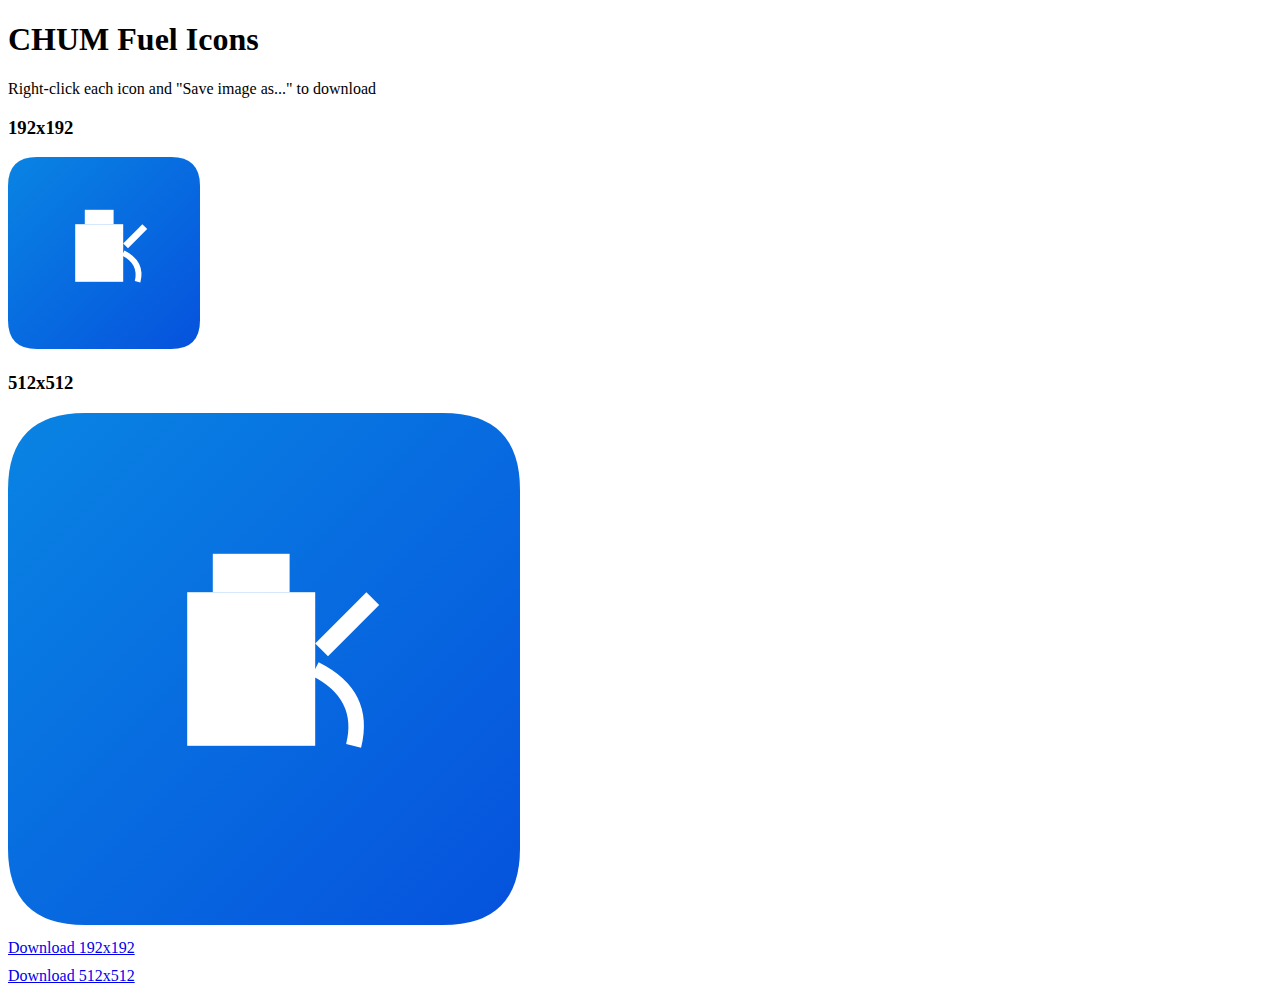
<file: generate-icons.html>
<!DOCTYPE html>
<html>

<head>
    <title>Generate Icons</title>
</head>

<body>
    <h1>CHUM Fuel Icons</h1>
    <p>Right-click each icon and "Save image as..." to download</p>

    <h3>192x192</h3>
    <canvas id="icon192" width="192" height="192"></canvas>

    <h3>512x512</h3>
    <canvas id="icon512" width="512" height="512"></canvas>

    <script>
        function drawIcon(canvas) {
            const ctx = canvas.getContext('2d');
            const size = canvas.width;
            const radius = size * 0.15;

            // Gradient background
            const gradient = ctx.createLinearGradient(0, 0, size, size);
            gradient.addColorStop(0, '#0984e3');
            gradient.addColorStop(1, '#0652dd');

            // Rounded rectangle
            ctx.beginPath();
            ctx.moveTo(radius, 0);
            ctx.lineTo(size - radius, 0);
            ctx.quadraticCurveTo(size, 0, size, radius);
            ctx.lineTo(size, size - radius);
            ctx.quadraticCurveTo(size, size, size - radius, size);
            ctx.lineTo(radius, size);
            ctx.quadraticCurveTo(0, size, 0, size - radius);
            ctx.lineTo(0, radius);
            ctx.quadraticCurveTo(0, 0, radius, 0);
            ctx.closePath();
            ctx.fillStyle = gradient;
            ctx.fill();

            // Fuel pump icon (simplified)
            ctx.fillStyle = 'white';
            const cx = size / 2;
            const cy = size / 2;
            const iconSize = size * 0.5;

            // Main body
            ctx.fillRect(cx - iconSize * 0.3, cy - iconSize * 0.3, iconSize * 0.5, iconSize * 0.6);

            // Top
            ctx.fillRect(cx - iconSize * 0.2, cy - iconSize * 0.45, iconSize * 0.3, iconSize * 0.15);

            // Nozzle
            ctx.beginPath();
            ctx.moveTo(cx + iconSize * 0.2, cy - iconSize * 0.1);
            ctx.lineTo(cx + iconSize * 0.4, cy - iconSize * 0.3);
            ctx.lineTo(cx + iconSize * 0.45, cy - iconSize * 0.25);
            ctx.lineTo(cx + iconSize * 0.25, cy - iconSize * 0.05);
            ctx.closePath();
            ctx.fill();

            // Hose
            ctx.lineWidth = size * 0.03;
            ctx.strokeStyle = 'white';
            ctx.beginPath();
            ctx.moveTo(cx + iconSize * 0.2, cy);
            ctx.quadraticCurveTo(cx + iconSize * 0.4, cy + iconSize * 0.1, cx + iconSize * 0.35, cy + iconSize * 0.3);
            ctx.stroke();
        }

        drawIcon(document.getElementById('icon192'));
        drawIcon(document.getElementById('icon512'));

        // Convert to downloadable links
        setTimeout(() => {
            const link192 = document.createElement('a');
            link192.download = 'icon-192.png';
            link192.href = document.getElementById('icon192').toDataURL('image/png');
            link192.textContent = 'Download 192x192';
            link192.style.display = 'block';
            link192.style.marginTop = '10px';
            document.body.appendChild(link192);

            const link512 = document.createElement('a');
            link512.download = 'icon-512.png';
            link512.href = document.getElementById('icon512').toDataURL('image/png');
            link512.textContent = 'Download 512x512';
            link512.style.display = 'block';
            link512.style.marginTop = '10px';
            document.body.appendChild(link512);
        }, 100);
    </script>
</body>

</html>
</file>
